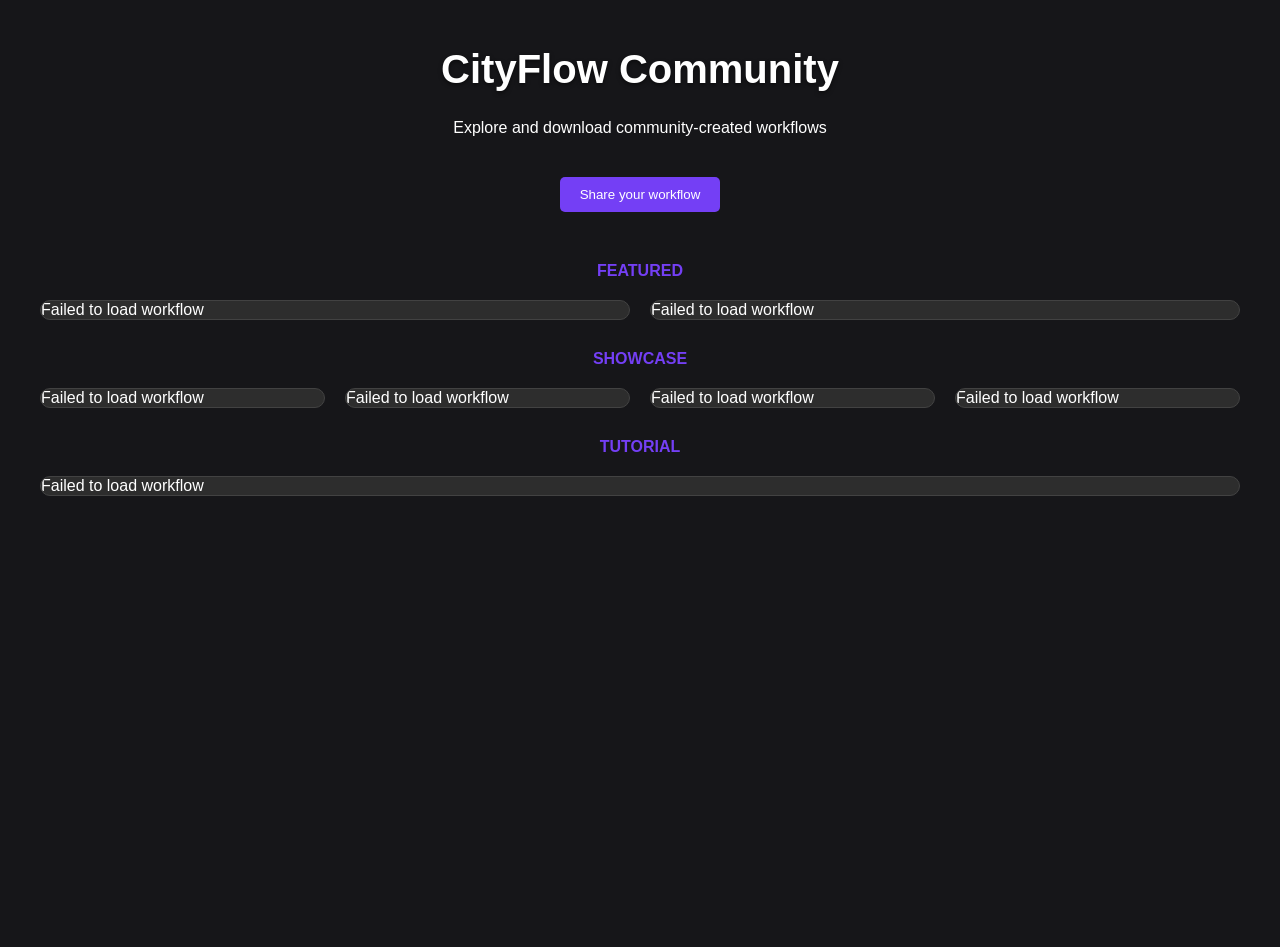
<file: index.html>
<!DOCTYPE html>
<html lang="en">
<head>
    <meta charset="UTF-8">
    <meta name="viewport" content="width=device-width, initial-scale=1.0">
    <title>CityFlow Community</title>
    <link rel="stylesheet" href="styles.css">
</head>
<body>
    <h1>CityFlow Community</h1>
    <p>Explore and download community-created workflows</p>
    <button id="upload-button" 
        onclick="window.open('https\://github.com/kekehurry/cityflow_community/issues', '_blank')">
        Share your workflow
    </button>
    <div id="data-container"></div>
    <div class="loader">Loading...</div>

    <script>
        document.addEventListener('DOMContentLoaded', function () {
            const baseURL = '/';
            const loader = document.querySelector('.loader');
            fetch(baseURL + 'community_workflows.json')
                .then(response => response.json())
                .then(filesData => {
                    loadData(filesData);
                    loader.style.display = 'none';
                })
                .catch(error => {
                    console.error('Error loading data:', error);
                    loader.textContent = 'Failed to load data';
                });

            function loadData(filesData) {
                const {featured, ...res} = filesData;
                const reorderedData = {featured, ...res};
                const container = document.getElementById('data-container');
                Object.keys(reorderedData).forEach(category => {
                    const header = document.createElement('h2');
                    header.textContent = category ? category.toUpperCase() : 'OTHERS';
                    container.appendChild(header);

                    const list = document.createElement('ul');
                    
                    reorderedData[category].forEach(filePath => {
                        const listItem = document.createElement('li');
                        const downloadLink = document.createElement('a');
                        downloadLink.href = filePath;
                        downloadLink.download = '';
                        fetch(filePath)
                            .then(response => response.json())
                            .then(flowData => {
                                const img = document.createElement('img');
                                img.src = flowData.screenShot;
                                img.width = 300;
                                img.height = 200;

                                const nameElement = document.createElement('h3');
                                nameElement.textContent = flowData.name;

                                const descriptionElement = document.createElement('p');
                                descriptionElement.textContent = flowData.description;
                                
                                
                                const authorElement = document.createElement('p');
                                authorElement.className = 'author';
                                authorElement.textContent = `@${flowData.author}`;

                                
                                const infoContainer = document.createElement('div');
                                infoContainer.className = 'workflow-info';
                                
                                infoContainer.appendChild(nameElement);
                                infoContainer.appendChild(descriptionElement);
                                infoContainer.appendChild(authorElement);

                                const contentContainer = document.createElement('div');
                                contentContainer.className = 'workflow-item';
                                contentContainer.appendChild(img);
                                contentContainer.appendChild(infoContainer);

                                downloadLink.appendChild(contentContainer);
                                listItem.appendChild(downloadLink);
                                list.appendChild(listItem);

                            })
                            .catch(error => {
                                console.error(`Error loading ${filePath}:`, error);
                                listItem.textContent = "Failed to load workflow";
                                list.appendChild(listItem);
                            });
                    });

                    container.appendChild(list);
                });
            }
        });
    </script>
</body>
</html>
</file>
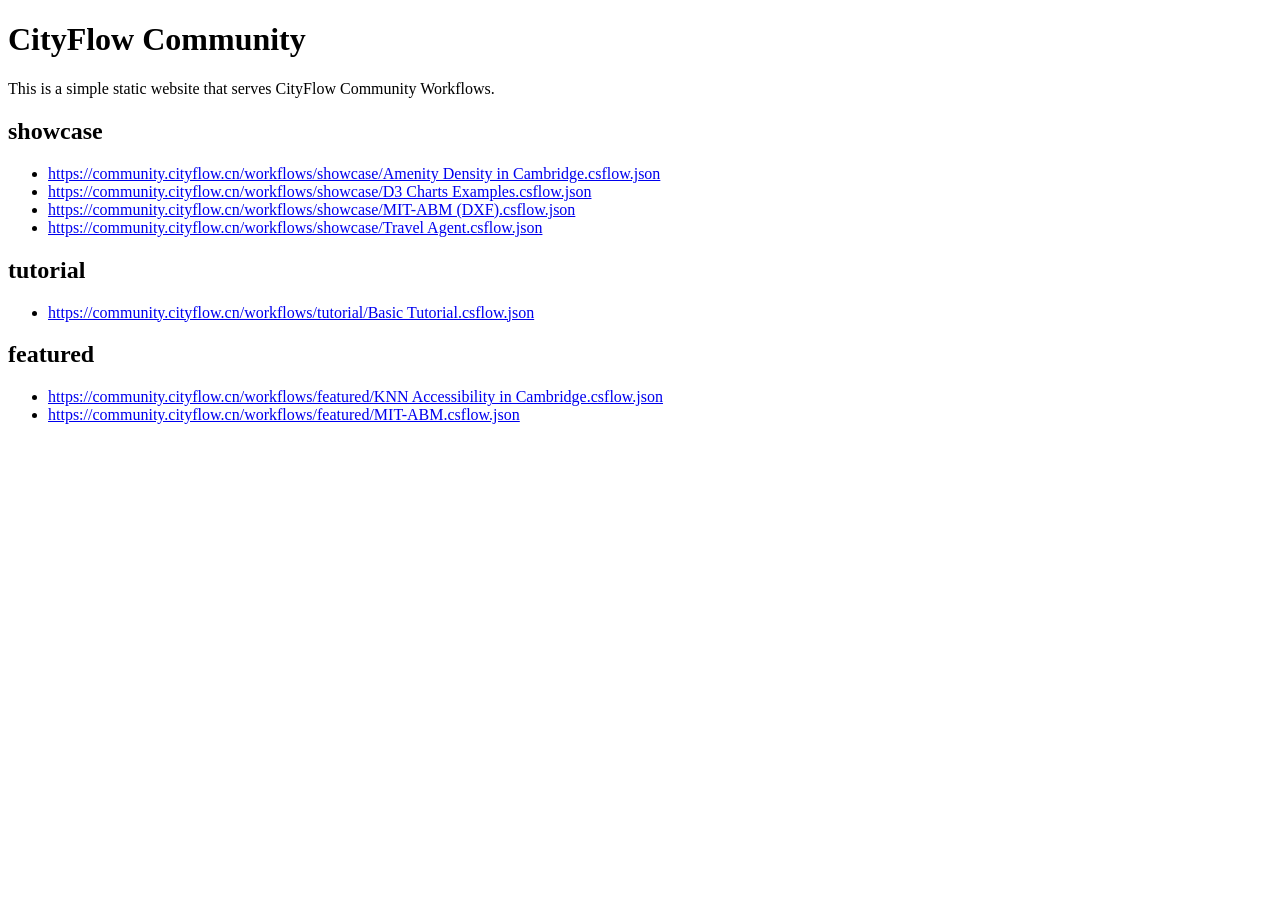
<file: public/index.html>
<!DOCTYPE html>
<html lang="en">
<head>
    <meta charset="UTF-8">
    <meta name="viewport" content="width=device-width, initial-scale=1.0">
    <title>My Static Website</title>
    <script>
        document.addEventListener('DOMContentLoaded', function () {
            console.log("start fetch");
        fetch('/community_workflows.json')
            .then((response) => response.json())
            .then((filesData) => {
            const container = document.getElementById('data-container');
            Object.keys(filesData).forEach((category) => {
                const header = document.createElement('h2');
                header.textContent = category;
                container.appendChild(header);

                const list = document.createElement('ul');

                filesData[category].forEach((filePath) => {
                const listItem = document.createElement('li');
                const downloadLink = document.createElement('a');
                downloadLink.href = filePath;
                downloadLink.download = '';
                downloadLink.textContent = filePath;
                listItem.appendChild(downloadLink);
                list.appendChild(listItem);
                });
                container.appendChild(list);
            });
            })
            .catch((error) => {
            console.error('Error loading files data:', error);
            });
        });
    </script>
</head>
<body>
    <h1>CityFlow Community</h1>
    <p>This is a simple static website that serves CityFlow Community Workflows.</p>
    <div id="data-container"></div>
</body>
</html>
</file>
<file: styles.css>
::-webkit-scrollbar {
    display: none;
}

/* Hide scrollbar for IE, Edge and Firefox */
html {
    scrollbar-width: none; /* For Firefox */
    -ms-overflow-style: none; /* For Internet Explorer and Edge */
}

body {
    background-color: rgba(22, 22, 25, 1);
    color: white;
    font-family: 'Segoe UI', Tahoma, Geneva, Verdana, sans-serif;
    margin: 20px;
    min-height: 100vh;
}

h1 {
    color: white;
    text-align: center;
    text-shadow: 0 2px 4px rgba(0,0,0,0.5);
    font-size: 2.5em;
    padding-top: 20px;
}

h2 {
    color: rgb(116, 63, 245);
    font-size: 1em;
    text-align: center;
    padding-top: 10px;
}

h3 {
    color: white;
    text-align: center;
}

p {
    color: white;
    text-align: center;
    margin: 0 auto 30px;
}

#upload-button {
    display: block;
    margin: 40px auto;
    padding: 10px 20px;
    background: rgb(116, 63, 245);
    color: white;
    border: none;
    border-radius: 5px;
    cursor: pointer;
    transition: background 0.3s ease;
}

#data-container {
    max-width: 1200px;
    margin: 0 auto;
}

ul {
    list-style: none;
    padding: 0;
    margin: 20px 0;
    display: grid;
    grid-template-columns: repeat(auto-fit, minmax(250px, 1fr));
    gap: 20px;
}

li {
    break-inside: avoid;
    background: #2d2d2d;
    border-radius: 10px;
    overflow: hidden;
    transition: transform 0.2s ease;
    cursor: pointer;
    padding: 0;
    margin: 0;
    border: 0.5px solid #424242;
}

a {
    display: block;
    text-decoration: none;
    color: inherit;
    /* padding: 20px; */
}

.workflow-item {
    position: relative;
    height: 200px;
}

.workflow-info {
    position: relative;
    height: 200px;
    justify-content: center;
    z-index: 1;
    padding-top: 20px;
    background-color: rgba(0,0,0,0.4);
    overflow: hidden;
}

.workflow-info p {
    color: #e2e2e2;
    font-size: 0.8em;
}

.workflow-info .author {
    color: rgb(116, 63, 245);
}


.workflow-item img {
    position: absolute;
    top: 0;
    left: 0;
    width: 100%;
    height: 100%;
    object-fit: cover;
    opacity: 0.5;
    transition: opacity 0.3s ease;
}

li:hover {
    transform: translateY(-5px);
    border: 2px solid rgb(116, 63, 245);
}

li:hover img {
    opacity: 0.8;
}

.loader {
    position: fixed;
    top: 50%;
    left: 50%;
    transform: translate(-50%, -50%);
    font-size: 1.5em;
    color: rgb(116, 63, 245);
}

@media (max-width: 768px) {
    ul {
        grid-template-columns: repeat(auto-fit, minmax(200px, 1fr));
    }
}
</file>
